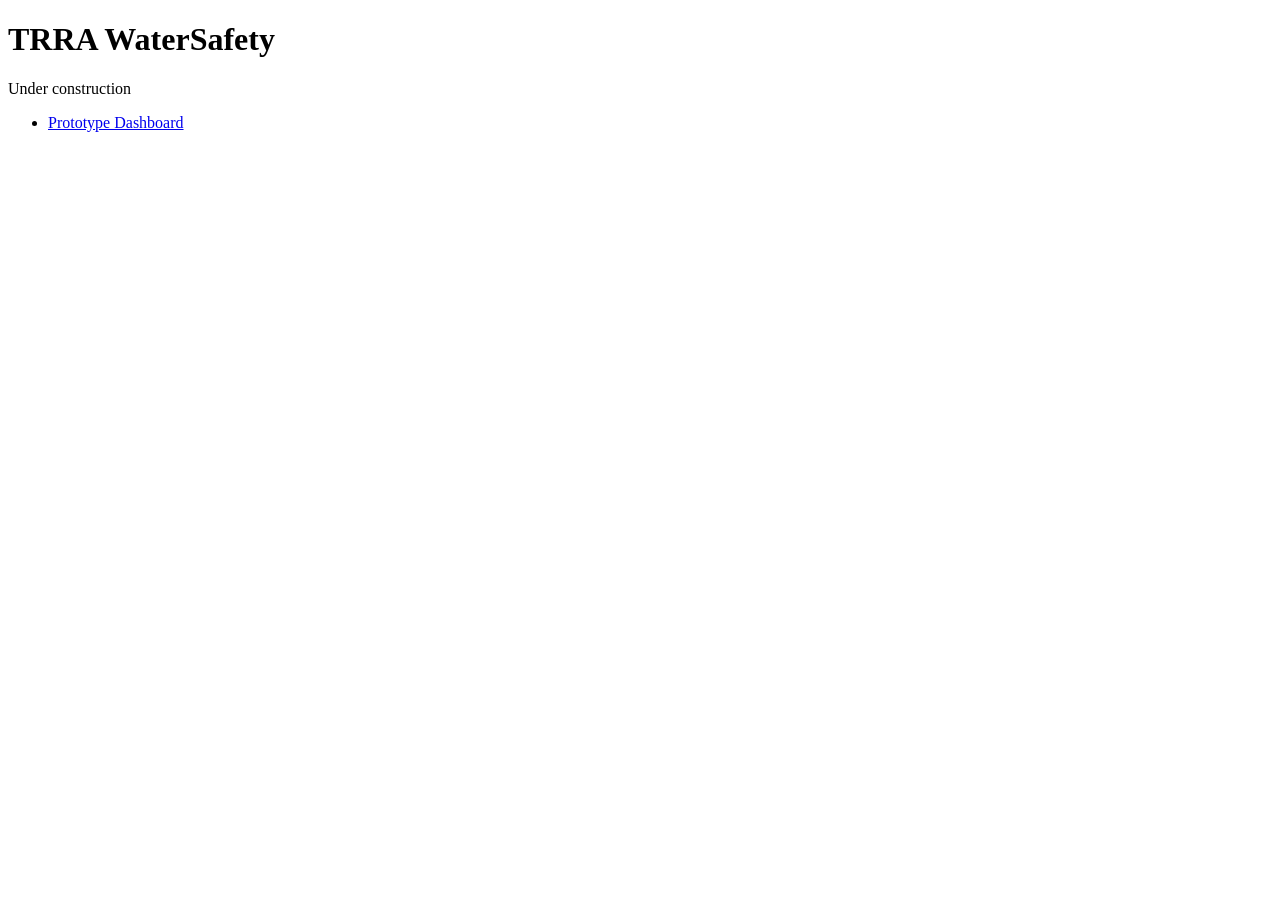
<file: docs/index.html>
<!DOCTYPE html>
<html lang="en">
    <head>
        <meta charset="utf-8">
        <title>TRRA@GitHub</title>
    </head>
    <body>
        <h1>TRRA WaterSafety</h1>
        <p>Under construction</p>
        <ul>
            <li><a href="./prototyping/index.html">Prototype Dashboard</a></li>
        </ul>
    </body>
</html>
</file>
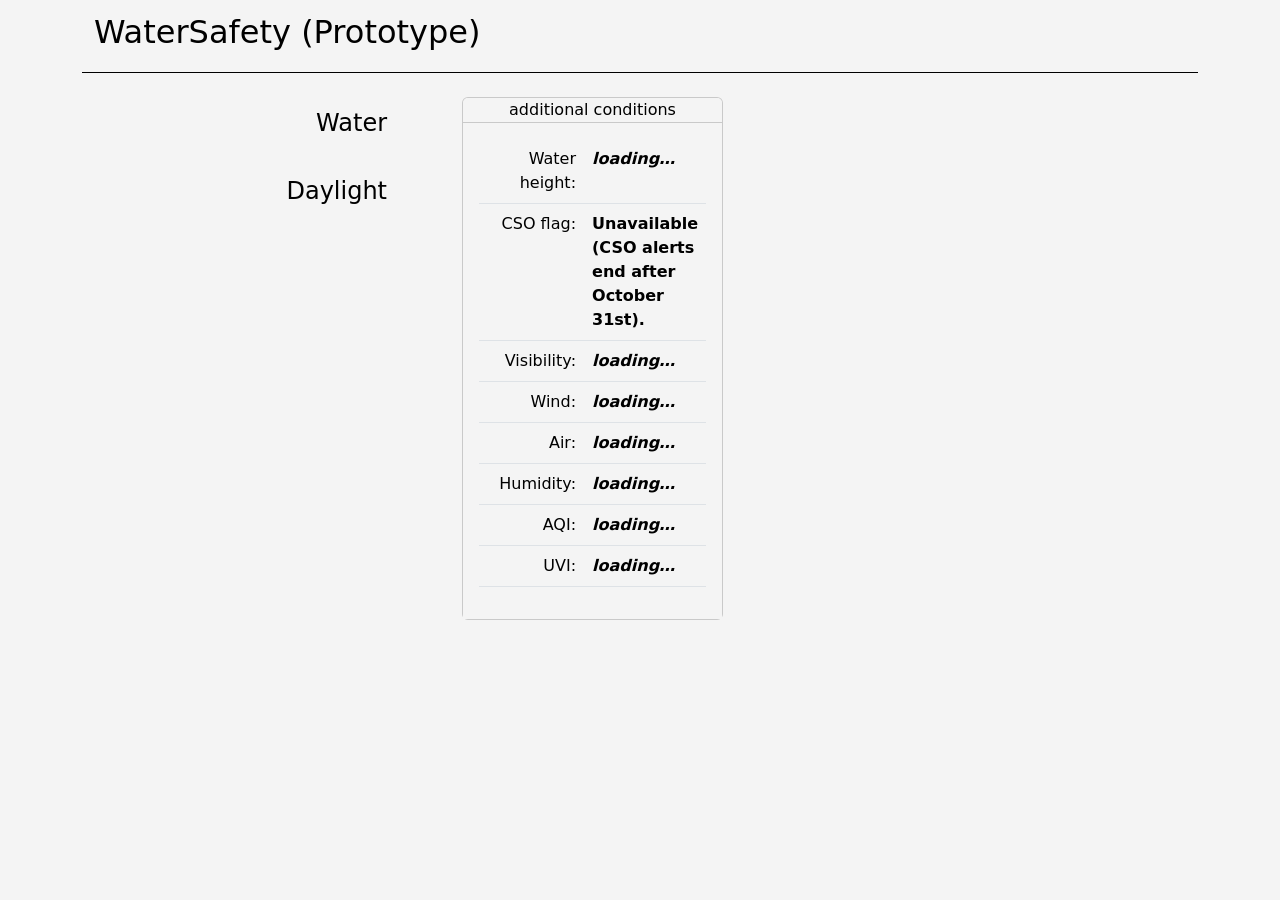
<file: docs/prototyping/index.html>
<!doctype html>
<html lang="en">
    <head>
        <meta charset="utf-8">
        <meta name="viewport" content="width=device-width, initial-scale=1">
        
        <title>WaterSafety Prototyping</title>
        
        <link rel="stylesheet" href="./lib/bootstrap-5.3.8-dist/css/bootstrap.min.css">
        <link rel="stylesheet" href="https://cdn.jsdelivr.net/npm/bootstrap-icons@1.13.1/font/bootstrap-icons.min.css">
        <link rel="stylesheet" href="./styles.css">
        
        <!-- scripts are in document.body.div#hidden-footer -->
    </head>
    <body>
        
        <div class="container">
            
            <!-- TODO: Extract navbar into component -->
            <nav id="main-nav" class="navbar position-sticky">
                <div class="container-fluid">
                    <a class="navbar-brand" href="#"><h2>WaterSafety (Prototype)</h2></a>
                </div>
            </nav>
            
            <div class="row py-4 row-gap-3">
                
                <!-- TODO: Extract primary conditions into component -->
                <div class="col-12 col-sm-4">
                    <table id="primary-conditions" class="table table-borderless">
                        <tr class="measurement">
                            <th class="text-end w-40 align-baseline" rowspan="2">
                                <span class="label fs-4 fw-light align-baseline">Water</span>
                            </td>
                            <td>
                                <span id="water_flow" class="badge fs-4 rounded-pill fw-semibold align-baseline value"></span>
                            </td>
                        </tr>
                        <tr class="measurement">
                            <td>
                                <span id="water_temp" class="badge fs-4 rounded-pill fw-semibold align-baseline value"></span>
                            </td>
                        </tr>
                        <tr class="py-6">
                            <td colspan="2"></td>
                        </tr>
                        <tr class="measurement">
                            <td class="text-end w-40">
                                <span class="label fs-4 fw-light align-baseline">Daylight</span>
                            </td>
                            <td>
                                <span id="daylight_time" class="fs-4 text-start badge rounded-pill fw-semibold align-baseline value"></span><br />
                                <span id="daylight_note" class="fs-6 text-start badge rounded-pill fw-medium value mx-1"></span>
                            </td>
                        </tr>
                    </table>
                </div>
                
                <!-- TODO: Extract zone card into component
                <div class="col-12 col-sm-8 col-lg-4">
                    <div id="zone-card-container" class="my-2 mx-2">
                        <div id="zone-card" class="card">
                            <div class="card-header text-center fs-6 py-0 my-0">zone</div>
                            <div class="card-body text-center py-0">
                                <div class="spinner-border my-3 py-3 px-3" role="status">
                                  <span class="visually-hidden">Loading...</span>
                                </div>
                            </div>
                        </div>
                    </div>
                </div>
                -->
                
                <!-- TODO: Extract additional conditions into component -->
                <!-- Possibly as expanding section under primary conditions -->
                <div class="col-12 col-sm-8 col-md-6 col-lg-3">
                    <div id="additional-conditions-card" class="card">
                        <div class="card-header text-center fs-6 py-0 my-0">additional conditions</div>
                        <div class="card-body">
                            
                            <table id="conditions" class="table">
                                <tbody>
                                    <tr class="measurement">
                                        <td class="text-end w-50 label">Water height:</td>
                                        <td class="value fw-semibold" id="water_height"></td>
                                    </tr>
                                    <tr class="measurement">
                                        <td class="text-end w-50 label">CSO flag:</td>
                                        <td class="value fw-semibold" id="cso_flag"></td>
                                    </tr>
                                    <tr class="measurement">
                                        <td class="text-end w-50 label">Visibility:</td>
                                        <td class="value fw-semibold" id="visibility"></td>
                                    </tr>
                                    <tr class="measurement">
                                        <td class="text-end w-50 label">Wind:</td>
                                        <td class="value fw-semibold" id="wind"></td>
                                    </tr>
                                    <tr class="measurement">
                                        <td class="text-end w-50 label">Air:</td>
                                        <td class="value fw-semibold" id="air_temp"></td>
                                    </tr>
                                    <tr class="measurement">
                                        <td class="text-end w-50 label">Humidity:</td>
                                        <td class="value fw-semibold" id="humidity"></td>
                                    </tr>
                                    <tr class="measurement">
                                        <td class="text-end w-50 label">AQI:</td>
                                        <td class="value fw-semibold" id="air_quality"></td>
                                    </tr>
                                    <tr class="measurement">
                                        <td class="text-end w-50 label">UVI:</td>
                                        <td class="value fw-semibold" id="uv_index"></td>
                                    </tr>
                                </tbody>
                            </table>
                            
                        </div> 
                    </div>
                </div>
            </div>
            
        </div>
        <div id="hidden-footer">
            <script src="./lib/bootstrap-5.3.8-dist/js/bootstrap.bundle.min.js"></script>
            <script src="./lib/popper-2.11.8-dist.js"></script>
            <!-- <script src="./lib/preact-10.23.1-dist/preact.min.js"></script> -->
            <script type="module" src="main.js"></script>
        </div>
    </body>
</html>
</file>
<file: docs/prototyping/styles.css>
/*
    styles.css
    WaterSafety Prototyping
*/


/*  Light Mode Colors  */
@media(prefers-color-scheme: light) {
    :root {
        --body-background-color: #f4f4f4;
        --body-foreground-color: #000000;
    }
}

/*  Dark Mode Colors  */
@media(prefers-color-scheme: dark) {
    :root {
        --body-background-color: #121212;
        --body-foreground-color: #efefef;
    }
}



body,
body *,
#main-nav,
#main-nav *,
#primary-conditions,
#primary-conditions *,
#additional-conditions-card,
#additional-conditions-card * {
    background-color: var(--body-background-color);
    color: var(--body-foreground-color);
}

body {
    min-width: 360px;
    max-width: 1600px;
    overflow: scroll;
}

#main-nav {
    border-bottom: 1pt solid var(--body-foreground-color);
}

#zone-card-container {
    
}

#zone-card {
    min-width: 96pt;
    max-width: 96pt;
    max-height: 120pt;
    margin-left: auto;
    margin-right: auto;
    margin-bottom: 24pt;
    padding: 0;
}

#zone-sign {
    font-size: 52pt;
    padding: 0;
}

#primary-conditions {
    margin-bottom: 24pt;
}

#primary-conditions tr:last-child td {
    border-bottom: none;
}
</file>
